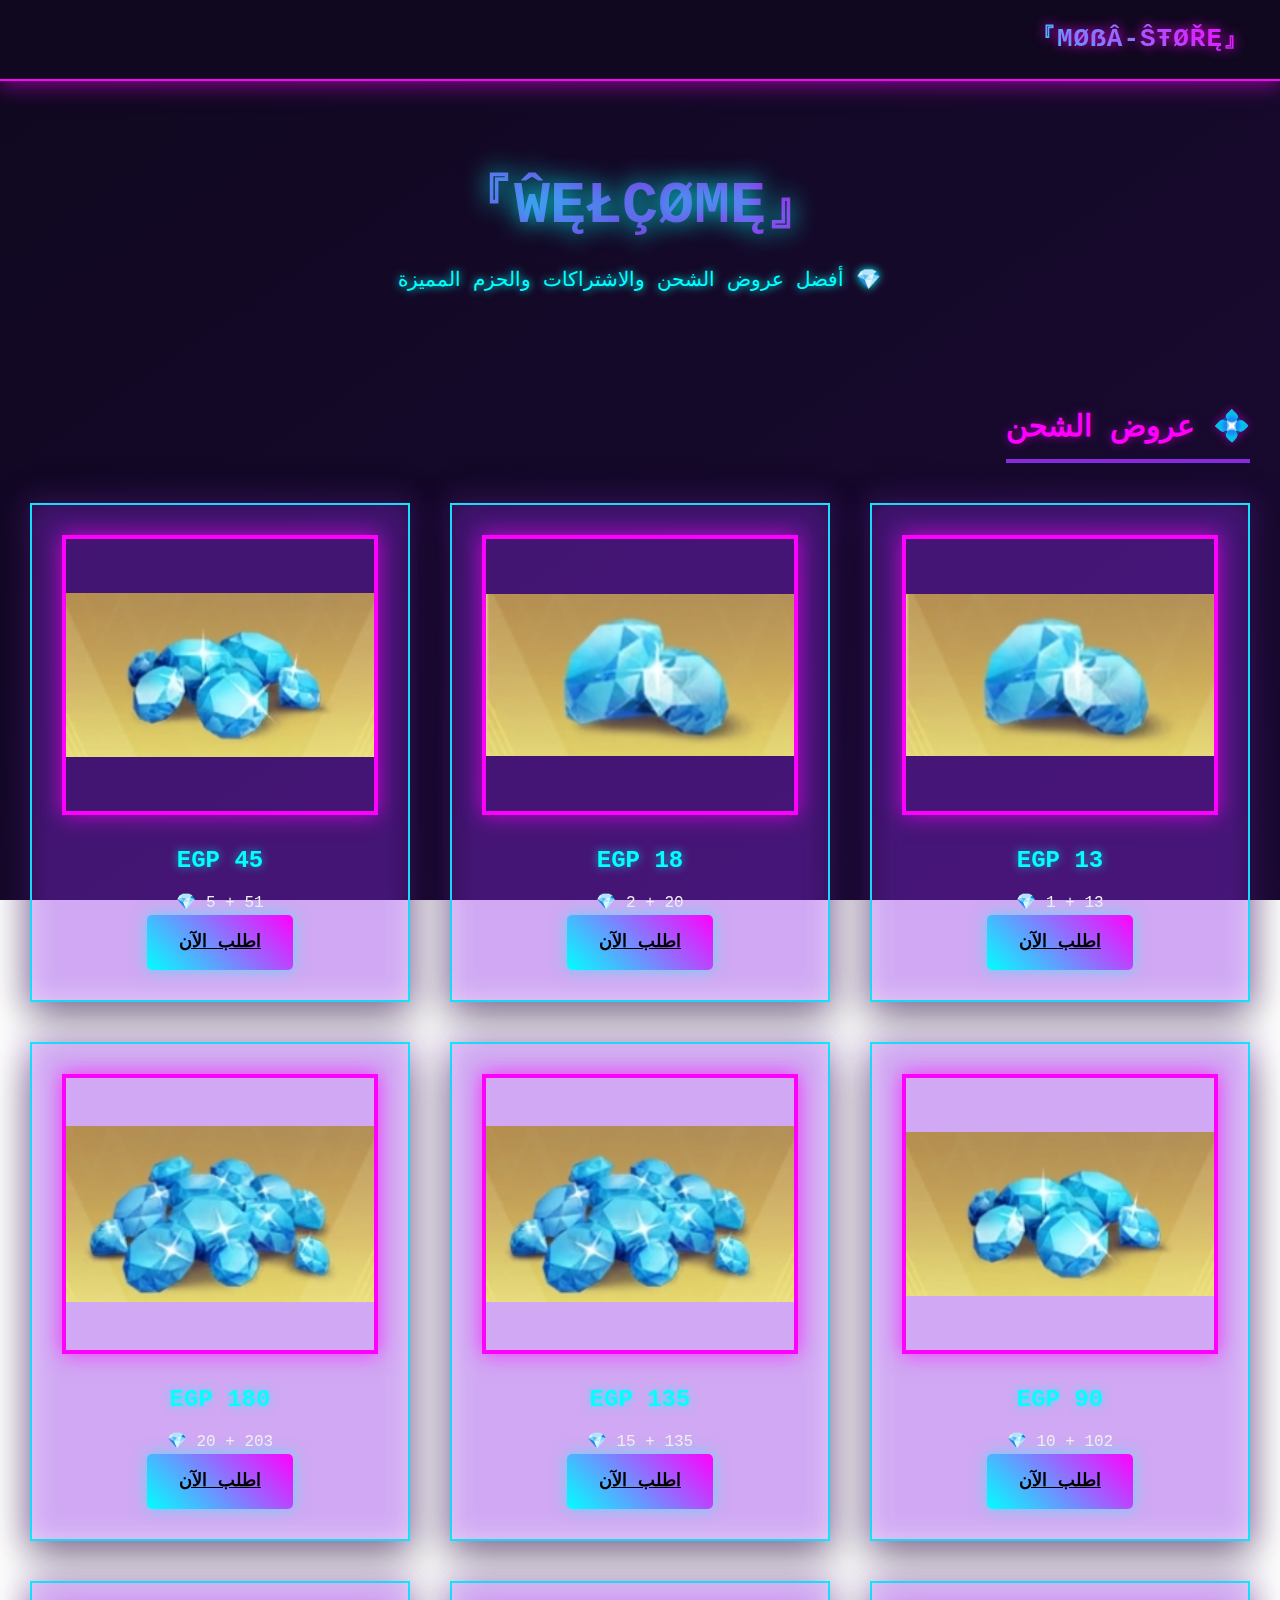
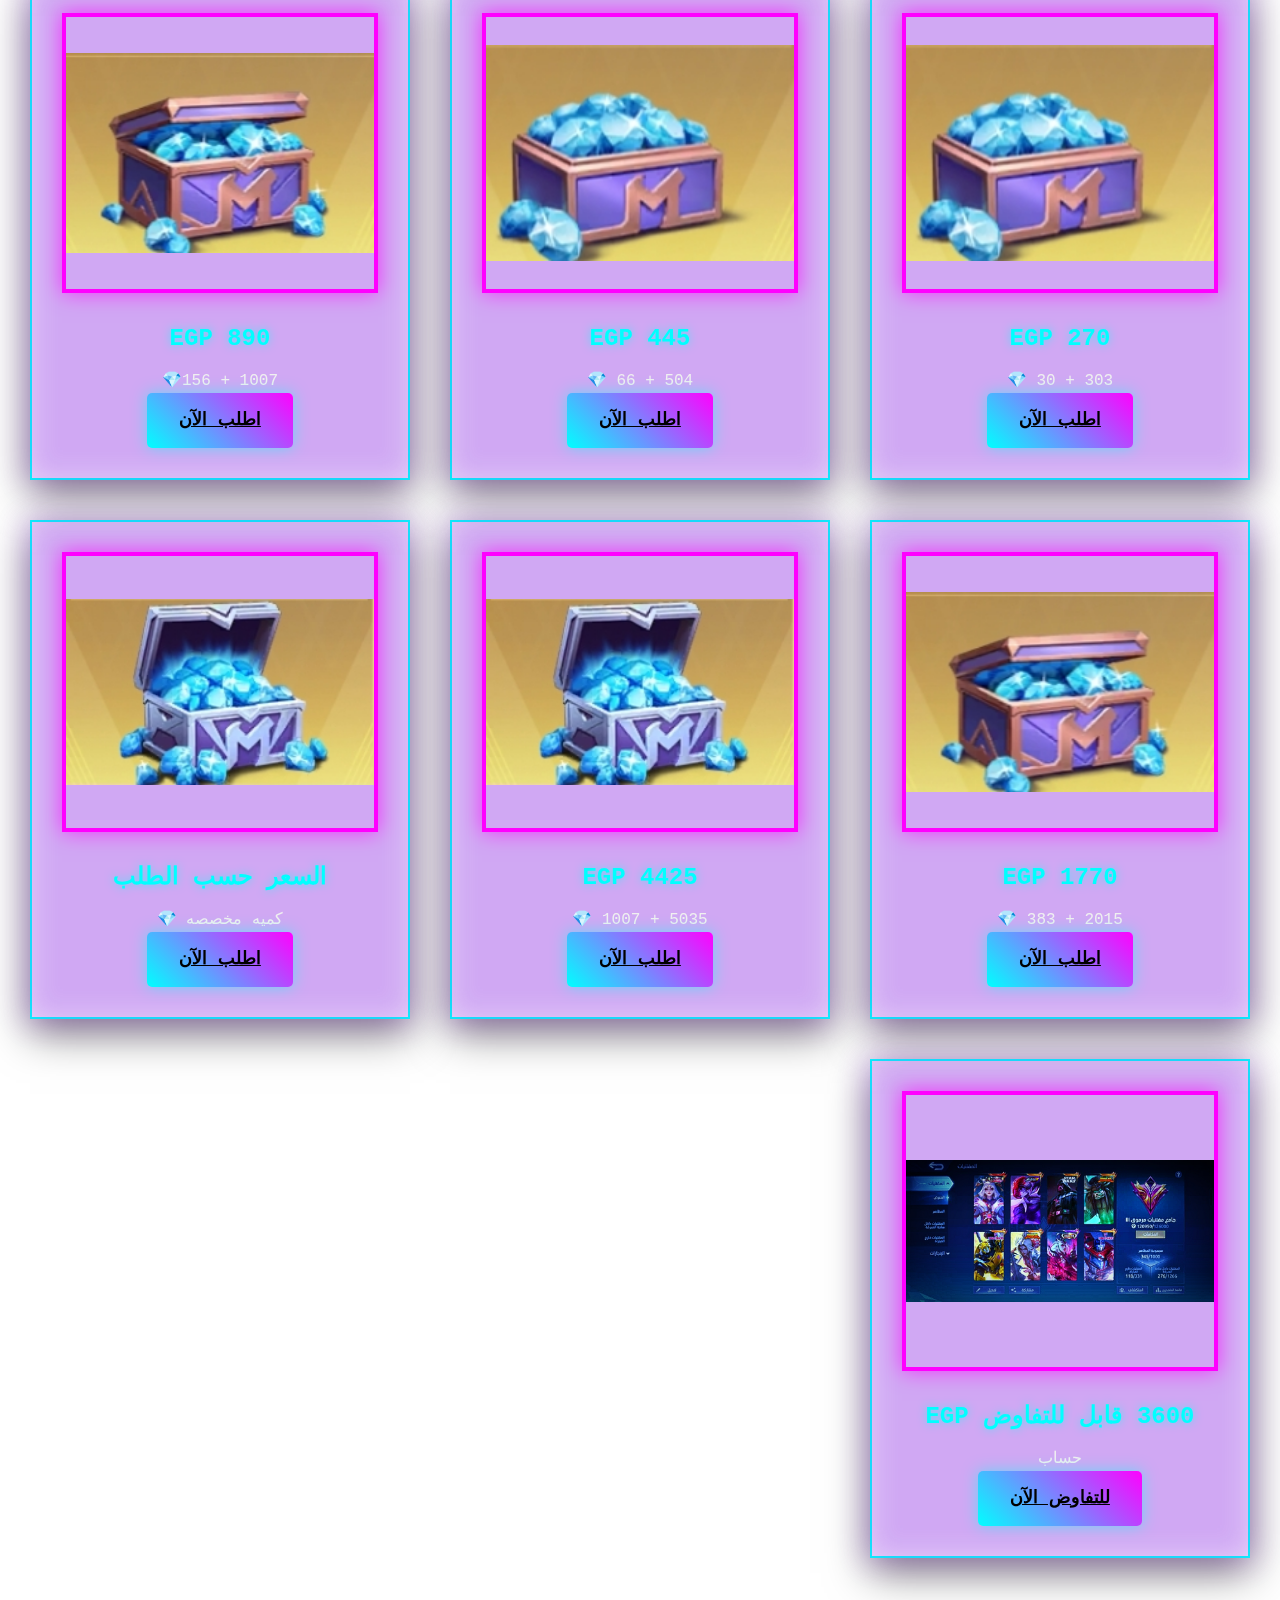
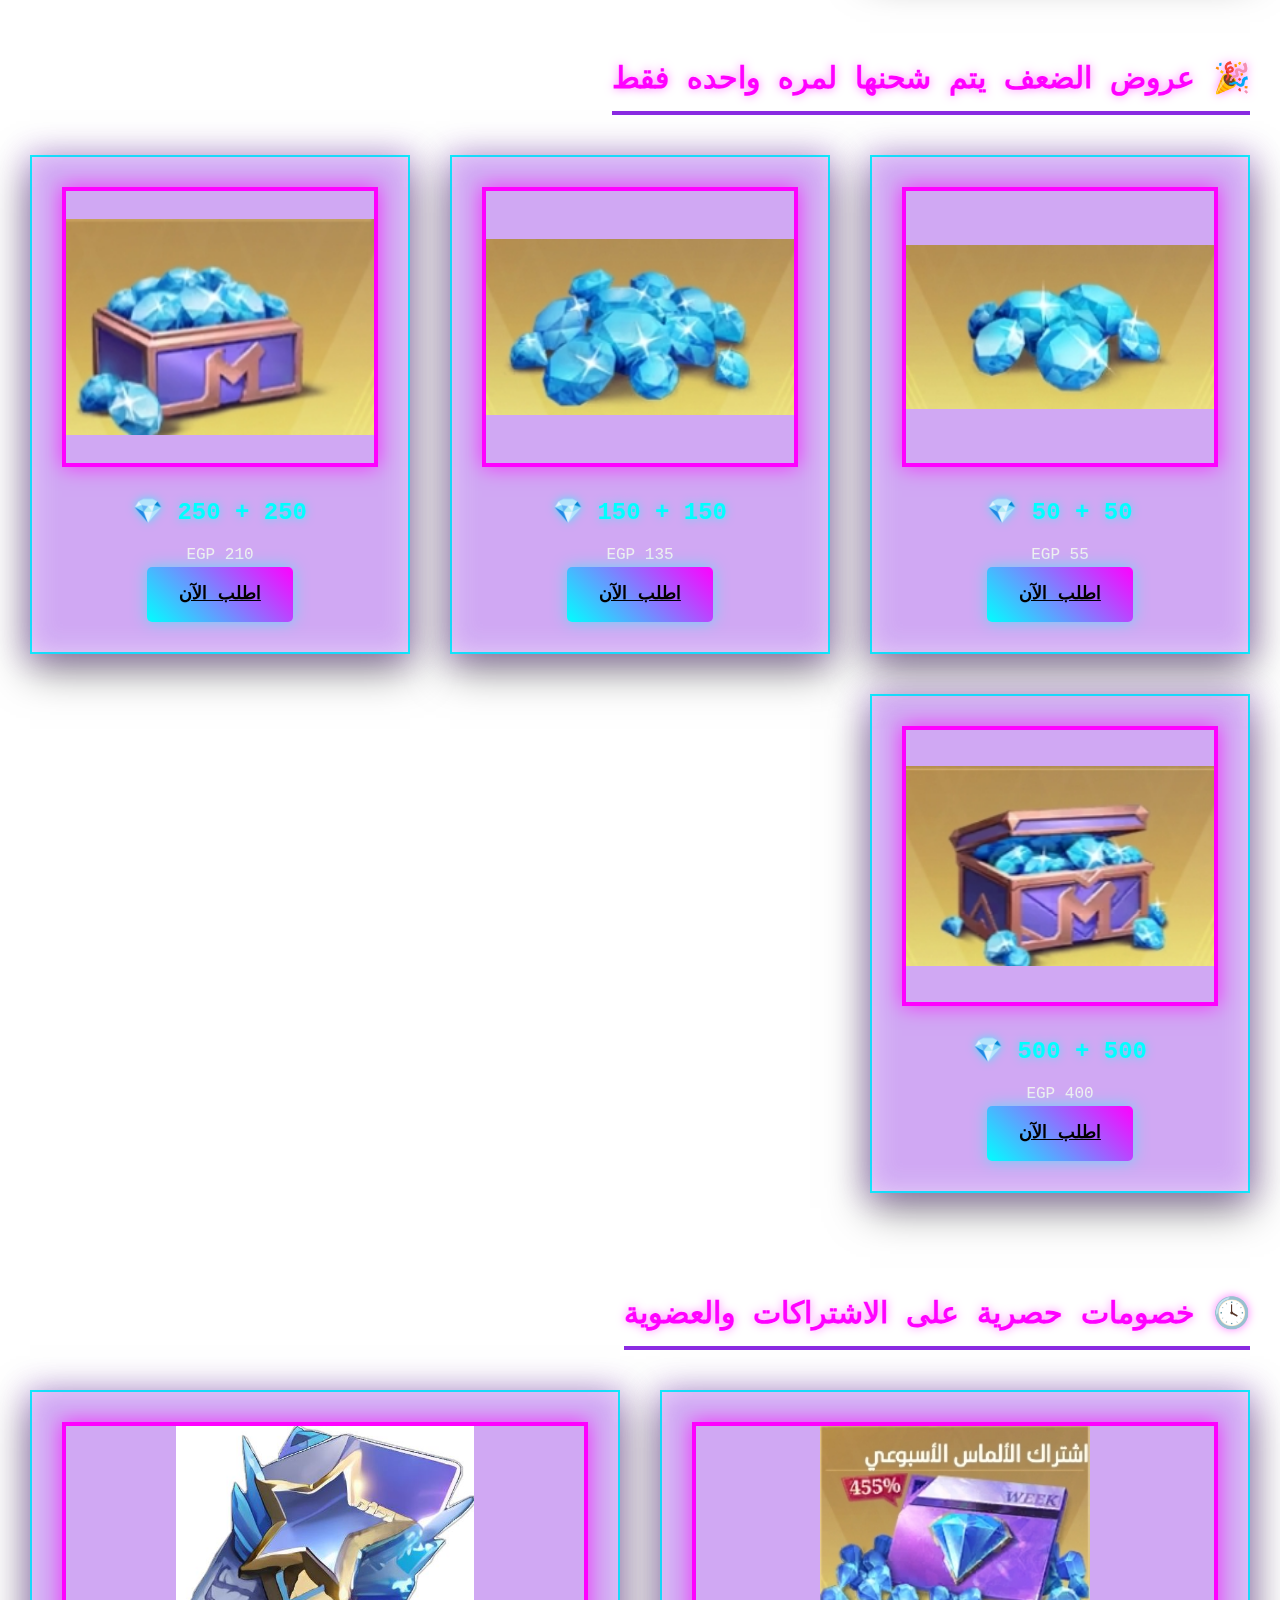
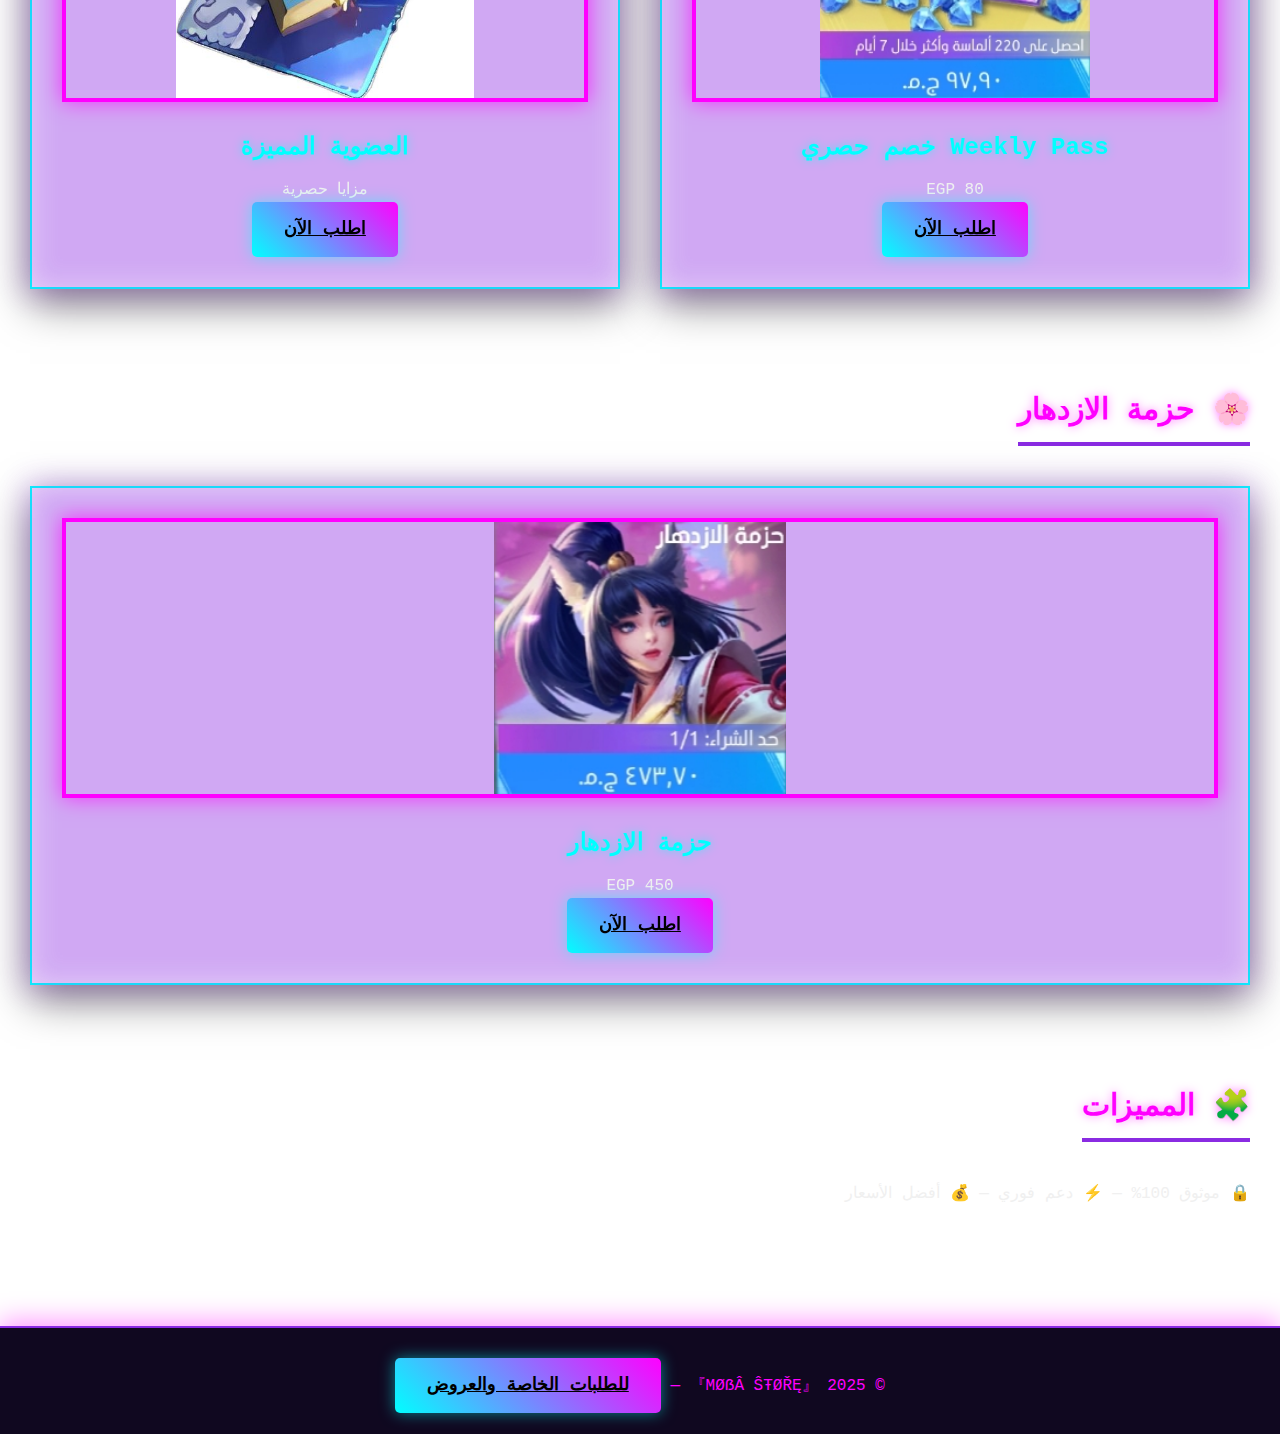
<file: index.html>
<!DOCTYPE html>
<html lang="ar" dir="rtl">
<head>
  <meta charset="utf-8">
  <meta name="viewport" content="width=device-width, initial-scale=1">

  <!-- 🔍 تحسين الظهور في محركات البحث -->
  <title>Mobile Legend Store | متجر شحن موبايل ليجند</title>
  <meta name="description" content="أفضل متجر لشحن لعبة Mobile Legends بأسعار رائعة وسرعة عالية. عروض وشحن آمن عبر واتساب.">
  <meta name="keywords" content="mobile legends, شحن موبايل ليجند, متجر دايموند, diamogo, mobile legend store, شحن الألعاب, متجر موبايل ليجند, شحن دايموند">
  <meta name="robots" content="index, follow">
  <meta name="author" content="Mobile Legend Store">

  <!-- 🌐 وسوم المشاركة الاجتماعية -->
  <meta property="og:title" content="Mobile Legend Store | متجر شحن موبايل ليجند">
  <meta property="og:description" content="أفضل موقع لشحن Mobile Legends بسرعة وأمان. عروض وتخفيضات حصرية.">
  <meta property="og:image" content="https://mobile-legend-store.netlify.app/logo.png">
  <meta property="og:url" content="https://mobile-legend-store.netlify.app">
  <meta name="twitter:card" content="summary_large_image">

  <!-- 💅 ملف التنسيق -->
  <link rel="stylesheet" href="style.css">
</head>

<body>
<header>
  <div class="logo"><span class="logo-text">『MØẞÂ-ŜŦØŘĘ』</span></div>
</header>

<main>
  <section class="hero">
    <h1 class="decor">『ŴĘŁÇØMĘ』</h1>
    <p class="sub">💎 أفضل عروض الشحن والاشتراكات والحزم المميزة</p>
  </section>

  <section class="section" id="shipping">
    <h2>💠 عروض الشحن</h2>
    <div class="grid">
      <div class="card"><img src="1.jpg" alt=""><h3>13 EGP</h3><p>13 + 1 💎</p><a class="btn" href="https://wa.me/+201060403176?text=أرغب%20في%2013%20EGP">اطلب الآن</a></div>
      <div class="card"><img src="1.jpg" alt=""><h3>18 EGP</h3><p>20 + 2 💎</p><a class="btn" href="https://wa.me/+201060403176?text=أرغب%20في%2018%20EGP">اطلب الآن</a></div>
      <div class="card"><img src="2.jpg" alt=""><h3>45 EGP</h3><p>51 + 5 💎</p><a class="btn" href="https://wa.me/+201060403176?text=أرغب%20في%2045%20EGP">اطلب الآن</a></div>
      <div class="card"><img src="2.jpg" alt=""><h3>90 EGP</h3><p>102 + 10 💎</p><a class="btn" href="https://wa.me/+201060403176?text=أرغب%20في%2090%20EGP">اطلب الآن</a></div>
      <div class="card"><img src="3.jpg" alt=""><h3>135 EGP</h3><p>135 + 15 💎</p><a class="btn" href="https://wa.me/+201060403176?text=أرغب%20في%20135%20EGP">اطلب الآن</a></div>
      <div class="card"><img src="3.jpg" alt=""><h3>180 EGP</h3><p>203 + 20 💎</p><a class="btn" href="https://wa.me/+201060403176?text=أرغب%20في%20180%20EGP">اطلب الآن</a></div>
      <div class="card"><img src="4.jpg" alt=""><h3>270 EGP</h3><p>303 + 30 💎</p><a class="btn" href="https://wa.me/+201060403176?text=أرغب%20في%20270%20EGP">اطلب الآن</a></div>
      <div class="card"><img src="4.jpg" alt=""><h3>445 EGP</h3><p>504 + 66 💎</p><a class="btn" href="https://wa.me/+201060403176?text=أرغب%20في%20445%20EGP">اطلب الآن</a></div>
      <div class="card"><img src="5.jpg" alt=""><h3>890 EGP</h3><p>1007 + 156💎</p><a class="btn" href="https://wa.me/+201060403176?text=أرغب%20في%20890%20EGP">اطلب الآن</a></div>
      <div class="card"><img src="5.jpg" alt=""><h3>1770 EGP</h3><p>2015 + 383 💎</p><a class="btn" href="https://wa.me/+201060403176?text=أرغب%20في%201770%20EGP">اطلب الآن</a></div>
      <div class="card"><img src="6.jpg" alt=""><h3>4425 EGP</h3><p>5035 + 1007 💎</p><a class="btn" href="https://wa.me/+201060403176?text=أرغب%20في%204425%20EGP">اطلب الآن</a></div>
      <div class="card"><img src="6.jpg" alt=""><h3>السعر حسب الطلب</h3><p>كميه مخصصه 💎</p><a class="btn" href="https://wa.me/+201060403176?text=أرغب%20في%20كميه%20خاصه">اطلب الآن</a></div>
      <div class="card"><img src="ح1.jpg" alt=""><h3>3600 قابل للتفاوض EGP</h3><p>حساب</p><a class="btn" href="https://wa.me/+201060403176?text=أرغب%20في%20الحساب%203600EGP">للتفاوض الآن</a></div>
    </div>
  </section>

  <section class="section" id="double">
    <h2>🎉 عروض الضعف يتم شحنها لمره واحده فقط</h2>
    <div class="grid">
      <div class="card highlight"><img src="2.jpg" alt=""><h3>50 + 50 💎</h3><p>55 EGP</p><a class="btn" href="https://wa.me/+201060403176?text=أرغب%20في%2050+50">اطلب الآن</a></div>
      <div class="card highlight"><img src="3.jpg" alt=""><h3>150 + 150 💎</h3><p>135 EGP</p><a class="btn" href="https://wa.me/+201060403176?text=أرغب%20في%20150+150">اطلب الآن</a></div>
      <div class="card highlight"><img src="4.jpg" alt=""><h3>250 + 250 💎</h3><p>210 EGP</p><a class="btn" href="https://wa.me/+201060403176?text=أرغب%20في%20250+250">اطلب الآن</a></div>
      <div class="card highlight"><img src="5.jpg" alt=""><h3>500 + 500 💎</h3><p>400 EGP</p><a class="btn" href="https://wa.me/+201060403176?text=أرغب%20في%20500+500">اطلب الآن</a></div>
    </div>
  </section>

  <section class="section" id="subscriptions">
    <h2>🕓 خصومات حصرية على الاشتراكات والعضوية</h2>
    <div class="grid">
      <div class="card"><img src="week pass.jpg" alt=""><h3>Weekly Pass خصم حصري</h3><p>80 EGP</p><a class="btn" href="https://wa.me/+201060403176?text=أرغب%20في%20Weekly%20Pass">اطلب الآن</a></div>
      <div class="card highlight"><img src="star.jpg" alt=""><h3>العضوية المميزة</h3><p>مزايا حصرية</p><a class="btn" href="https://wa.me/+201060403176?text=أرغب%20في%20العضوية%20المميزة">اطلب الآن</a></div>
    </div>
  </section>

  <section class="section" id="bloom">
    <h2>🌸 حزمة الازدهار</h2>
    <div class="grid single">
      <div class="card special"><img src="twilight.jpg" alt=""><h3>حزمة الازدهار</h3><p>450 EGP</p><a class="btn" href="https://wa.me/+201060403176?text=أرغب%20في%20حزمة%20الازدهار">اطلب الآن</a></div>
    </div>
  </section>

  <section class="section" id="features">
    <h2>🧩 المميزات</h2>
    <p>🔒 موثوق 100% — ⚡ دعم فوري — 💰 أفضل الأسعار</p>
  </section>
</main>

<footer>
  <p>© 2025 『MØẞÂ ŜŦØŘĘ』 — <a href="https://wa.me/+201060403176" class="btn">للطلبات الخاصة والعروض</a></p>
</footer>

<script src="script.js"></script>
</body>
</html>
</file>
<file: style.css>
:root{
    /* 1. الخلفية والأساس: أزرق/بنفسجي عميق */
    --color-primary-dark: #100820;      /* أزرق/بنفسجي داكن جداً */
    
    /* 2. الألوان الأساسية للتدرج (تم الاحتفاظ بها) */
    --color-pink: #FF00FF;              /* ماجنتا ساطع */
    --color-blue: #00FFFF;              /* أزرق سماوي ساطع */
    --color-purple: #8A2BE2;            /* أرجواني عميق */
    
    /* 3. النص */
    --text-light: #F0F0F0;              
    --text-dark-on-color: #000000;
}

/* 4. إعدادات الحركة والخط (تم الاحتفاظ بها) */
*{
    box-sizing:border-box;
    margin:0;
    padding:0;
    font-family:'VT323', monospace; 
    transition: all 0.2s cubic-bezier(0.86, 0, 0.07, 1); 
}

/* 5. الخلفية الأساسية - تدرج عميق */
body{
    background: linear-gradient(145deg, var(--color-primary-dark) 0%, #1A0A33 100%);
    background-attachment: fixed;
    color:var(--text-light); 
    line-height: 1.5;
}

/* 6. الهيدر */
header{
    padding:20px 30px; 
    border-bottom:2px solid var(--color-pink); 
    display:flex;
    align-items:center;
    justify-content:space-between;
    /* خلفية داكنة لكن ليست سوداء */
    background-color: rgba(16, 8, 32, 0.98); 
    box-shadow: 0 4px 20px rgba(255, 0, 255, 0.5); 
}
.logo-text{
    background: linear-gradient(45deg, var(--color-blue), var(--color-pink));
    -webkit-background-clip: text;
    -webkit-text-fill-color: transparent; 
    font-weight:900; 
    font-size:26px; 
    letter-spacing:1px; 
    text-shadow:0 0 12px rgba(255, 0, 255, 0.8); 
    cursor: default;
}

/* 7. قسم البطل (Hero) */
.hero{padding:80px 30px 60px; text-align:center} 
.decor{
    font-size:60px; 
    background: linear-gradient(90deg, var(--color-blue), var(--color-purple), var(--color-pink));
    -webkit-background-clip: text;
    -webkit-text-fill-color: transparent; 
    text-shadow:0 0 25px rgba(0, 255, 255, 0.9); 
    margin-bottom:15px;
    font-weight:900;
}
.sub{
    color:var(--color-blue); 
    margin-top:15px;
    font-size:20px; 
    text-shadow: 0 0 8px var(--color-blue);
}

/* 8. العناوين والأقسام */
.section{padding:50px 30px;} 
h2{
    font-size:30px; 
    margin-bottom:40px;
    display: inline-block;
    padding-bottom: 8px;
    font-weight: 700;
    color: var(--color-pink);
    border-bottom: 4px solid var(--color-purple);
    text-shadow: 0 0 10px rgba(255, 0, 255, 0.5);
}

.grid{
    display:grid;
    grid-template-columns:repeat(auto-fit,minmax(320px,1fr)); 
    gap:40px; 
    align-items:stretch; 
}

/* 9. بطاقات المنتجات (Card) - مركز التأثير اللوني */
.card{
    background: rgba(138, 43, 226, 0.15); /* زيادة شفافية اللون الأرجواني قليلاً */
    border: 2px solid var(--color-blue); 
    border-radius:0; 
    padding:30px; 
    /* 🌟 تعديل الظل ليتناسب مع الخلفية غير السوداء */
    box-shadow: 0 15px 40px rgba(0, 0, 0, 0.5); 
    text-align:center;
    position: relative;
    transform-style: preserve-3d; 
}
/* ⚡ وميض خلفي خفيف يظهر اللون */
.card::after {
    content: '';
    position: absolute;
    top: -5px;
    left: -5px;
    right: -5px;
    bottom: -5px;
    background: var(--color-purple);
    z-index: -1;
    filter: blur(15px);
    opacity: 0.3;
}

/* 10. الصورة والتفاصيل */
.card img{
    width:100%;
    height:280px; 
    object-fit:contain;
    border-radius:0;
    margin-bottom:20px;
    border: 4px solid var(--color-pink); 
    box-shadow: 0 0 20px rgba(255, 0, 255, 0.7);
}
.card h3{
    font-weight: 800; 
    margin:0 0 12px;
    font-size:24px; 
    color: var(--color-blue);
    text-shadow: 0 0 10px rgba(0, 255, 255, 0.6);
} 
.price{
    font-size:38px;
    font-weight:900;
    background: linear-gradient(90deg, var(--color-pink), var(--color-blue));
    -webkit-background-clip: text;
    -webkit-text-fill-color: transparent; 
    text-shadow: 0 0 20px rgba(255, 0, 255, 0.8);
    margin-bottom: 30px;
}

/* 11. الأزرار */
.btn{
    display:inline-block;
    padding:14px 32px; 
    border-radius:5px;
    font-weight:700; 
    font-size: 18px; 
    text-transform:uppercase;
    border: none;
    cursor: pointer;
    background: linear-gradient(45deg, var(--color-blue), var(--color-pink));
    color: var(--text-dark-on-color); 
    box-shadow: 0 0 15px rgba(0, 255, 255, 0.5);
}

/* 12. تأثير التمرير العام على الأزرار (Animation) */
.btn:hover {
    transform: scale(1.05) translateZ(10px); 
    box-shadow: 0 0 30px var(--color-pink); 
}

/* 13. تأثير التمرير العام على البطاقة (Hyper-Kinetic Animation) */
.card:hover{
    transform: perspective(1200px) translateY(-20px) rotateX(5deg) scale(1.02); 
    /* 🌟 تعديل الظل ليتناسب مع الخلفية غير السوداء */
    box-shadow: 
        0 30px 70px rgba(0,0,0,0.6), 
        0 0 40px var(--color-blue),
        0 0 70px var(--color-pink);
    border-color: var(--color-pink);
}

/* 14. تخصيص البطاقات المميزة (Spectrum) */
.spectrum-card{
    border: 4px solid var(--color-pink) !important; 
    box-shadow: 
        0 0 60px var(--color-pink) !important, 
        0 0 30px var(--color-blue) !important;
}

/* 15. الفوتر */
footer{
    padding:30px; 
    text-align:center;
    border-top:2px solid var(--color-purple);
    color:var(--color-pink);
    margin-top:70px;
    font-size: 16px; 
    background-color: var(--color-primary-dark); 
    box-shadow: 0 -5px 25px rgba(255, 0, 255, 0.4);
}

/* 16. التجاوب (Media Query) */
@media(max-width:768px){
    .decor{font-size:45px} 
    h2{font-size:26px;}
    .grid{gap:25px; grid-template-columns:repeat(auto-fit,minmax(280px,1fr));}
    .card img{height:220px} 
    .btn{padding:12px 25px; font-size:16px;}
}
</file>
